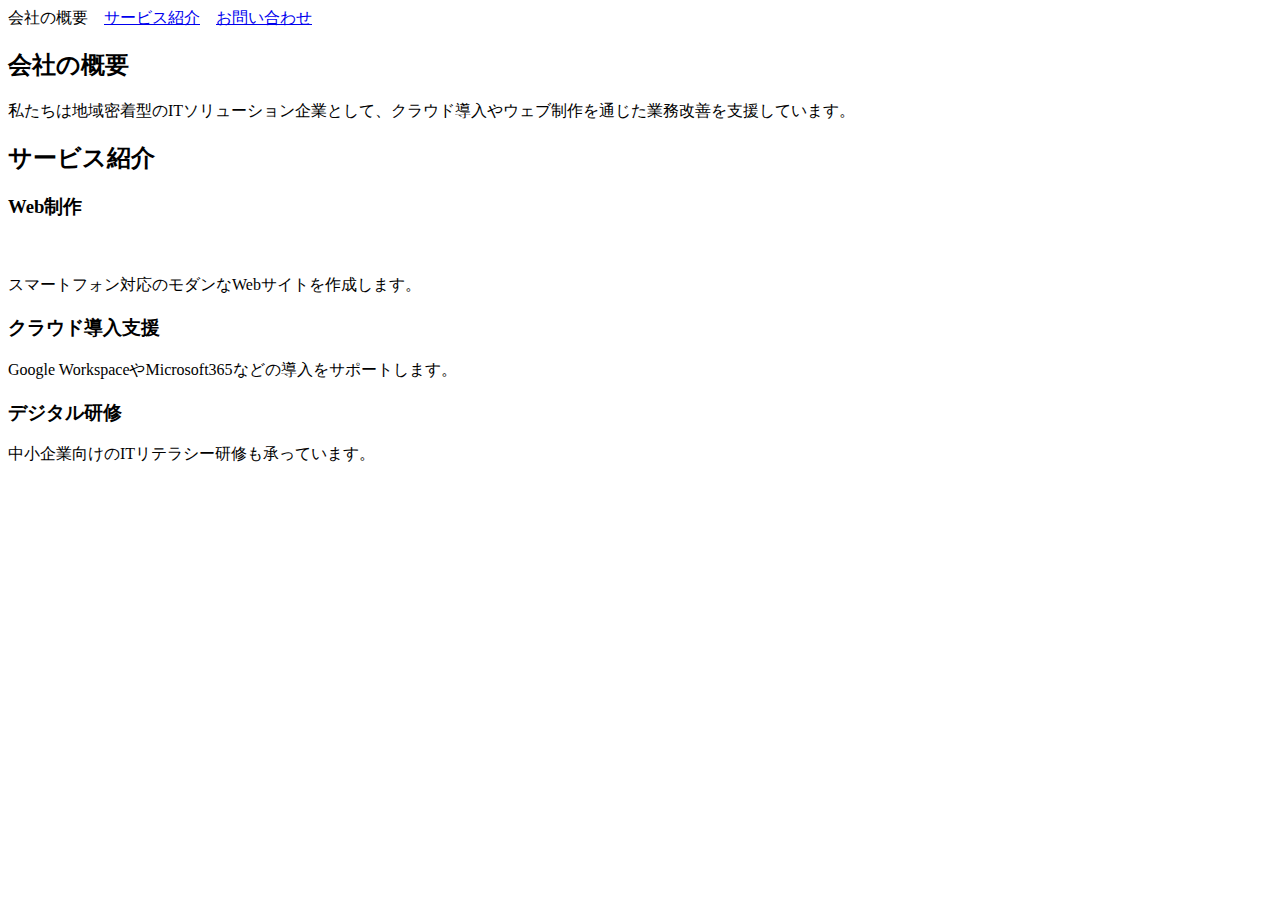
<file: kadai07/index.html>
<html>
  <head>
    <link rel="stylesheet" href="style.css>
    <h1>ひだまりソリューションズ</h1>
  </head>
  <a href="https://会社の概要">会社の概要</a>　<a href="https://サービス紹介">サービス紹介</a>　<a href="https://お問い合わせ">お問い合わせ</a>
  <section id="about">
    <h2>会社の概要</h2>
    私たちは地域密着型のITソリューション企業として、クラウド導入やウェブ制作を通じた業務改善を支援しています。
  </section>
  <section id="services">
    <h2>サービス紹介</h2>
    <h3>Web制作</h3>
  　<p>スマートフォン対応のモダンなWebサイトを作成します。</p>
    <h3>クラウド導入支援</h3>
    <p>Google WorkspaceやMicrosoft365などの導入をサポートします。</p>
    <h3>デジタル研修</h3>
    <p>中小企業向けのITリテラシー研修も承っています。</p>
</html>
</file>
